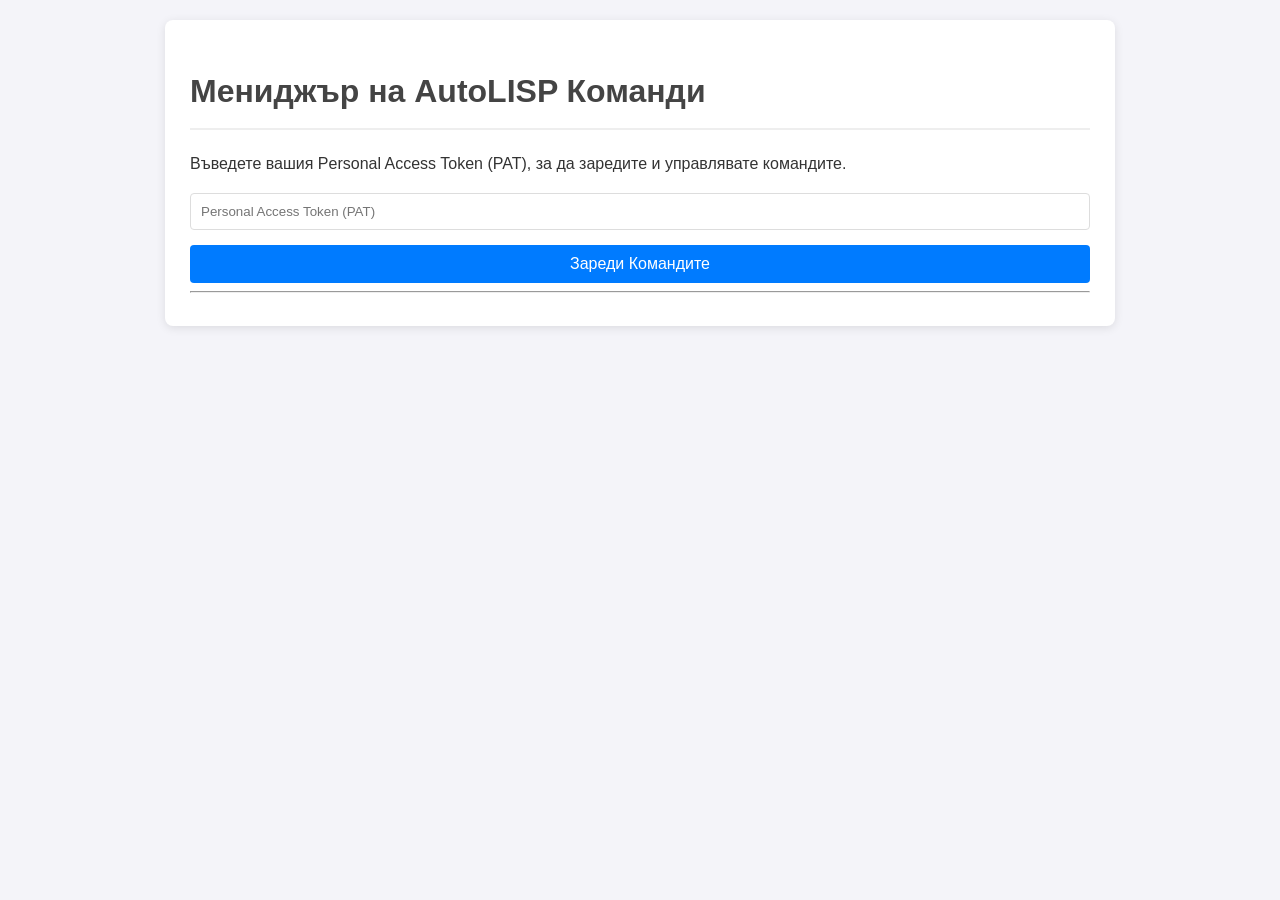
<file: index.html>
<!DOCTYPE html>
<html lang="bg">
<head>
    <meta charset="UTF-8">
    <meta name="viewport" content="width=device-width, initial-scale=1.0">
    <title>Мениджър на AutoLISP Команди</title>
    <link rel="stylesheet" href="style.css">
</head>
<body>
    <div class="container">
        <h1>Мениджър на AutoLISP Команди</h1>
        <p>Въведете вашия Personal Access Token (PAT), за да заредите и управлявате командите.</p>

        <div id="config-section">
            <input type="password" id="githubPat" placeholder="Personal Access Token (PAT)">
            <button id="load-commands-btn">Зареди Командите</button>
        </div>

        <hr>

        <div id="app-content" class="hidden">
            <div id="command-summary">
                <h2>Обобщение на командите</h2>
                <p>Общо уникални команди: <span id="command-count">0</span></p>
            </div>

            <div class="form-container">
                <h2>Добави нова команда</h2>
                <form id="add-command-form">
                    <select id="command-section" required>
                        <option value="" disabled selected>Избери секция...</option>
                    </select>
                    <input type="text" id="command-key" placeholder="Ключ / AutoCAD Команда (напр. dd)" required>
                    <textarea id="command-label" placeholder="Описание на командата" required></textarea>
                    <button type="submit">Добави и Запази в GitHub</button>
                    <div id="add-status-message" class="form-status-message"></div>
                </form>
            </div>

            <hr>
            <div class="form-container">
                <h2>Изтрий съществуваща команда</h2>
                <form id="delete-command-form">
                    <p>Въведете точния ключ на командата, която искате да премахнете. Операцията е необратима.</p>
                    <input type="text" id="delete-command-key" placeholder="Ключ на командата за изтриване (напр. dd)" required>
                    <button type="submit" class="delete-btn">Изтрий Командата от GitHub</button>
                    <div id="delete-status-message" class="form-status-message"></div>
                </form>
            </div>
        </div>
        
        <div id="status-message" style="display: none;"></div>
    </div>

    <script src="script.js"></script>
</body>
</html>
</file>
<file: style.css>
body {
    font-family: -apple-system, BlinkMacSystemFont, "Segoe UI", Roboto, Helvetica, Arial, sans-serif;
    line-height: 1.6;
    background-color: #f4f4f9;
    color: #333;
    margin: 0;
    padding: 20px;
}
.container {
    max-width: 900px;
    margin: auto;
    background: #fff;
    padding: 25px;
    border-radius: 8px;
    box-shadow: 0 2px 10px rgba(0,0,0,0.1);
}
h1, h2 {
    color: #444;
    border-bottom: 2px solid #eee;
    padding-bottom: 10px;
}
input[type="password"], input[type="text"], textarea, select {
    width: 100%;
    padding: 10px;
    margin-bottom: 15px;
    border: 1px solid #ddd;
    border-radius: 4px;
    box-sizing: border-box;
}
textarea { min-height: 80px; resize: vertical; }
button {
    display: inline-block;
    background-color: #007bff;
    color: #fff;
    padding: 10px 20px;
    border: none;
    border-radius: 4px;
    cursor: pointer;
    font-size: 16px;
    transition: background-color 0.3s ease;
    width: 100%; /* Бутоните да заемат цялата ширина */
}
button:hover { background-color: #0056b3; }

#command-summary {
    background-color: #e7f3ff;
    border-left: 5px solid #007bff;
    padding: 15px 20px;
    margin-bottom: 20px;
    border-radius: 4px;
}
#command-summary h2 {
    border-bottom: none;
    margin-top: 0;
    padding-bottom: 5px;
}
#command-summary p { margin: 0; font-size: 1.1em; }
#command-count { font-weight: bold; font-size: 1.2em; }
.hidden { display: none; }

/* Ново: Стил за съобщенията във формите */
.form-status-message {
    display: none; /* Скрито по подразбиране */
    margin-top: 15px; /* Отстояние от бутона */
    padding: 10px;
    border-radius: 4px;
    font-size: 0.95em;
    text-align: center;
}

/* Общи стилове за съобщенията (глобални и във формите) */
#status-message {
    margin-top: 20px;
    padding: 10px;
    border-radius: 4px;
    text-align: center;
}
.status-success { background-color: #d4edda; color: #155724; }
.status-error { background-color: #f8d7da; color: #721c24; }
.loading { text-align: center; color: #666; padding: 20px; }

.delete-btn { background-color: #dc3545; }
.delete-btn:hover { background-color: #c82333; }
</file>
